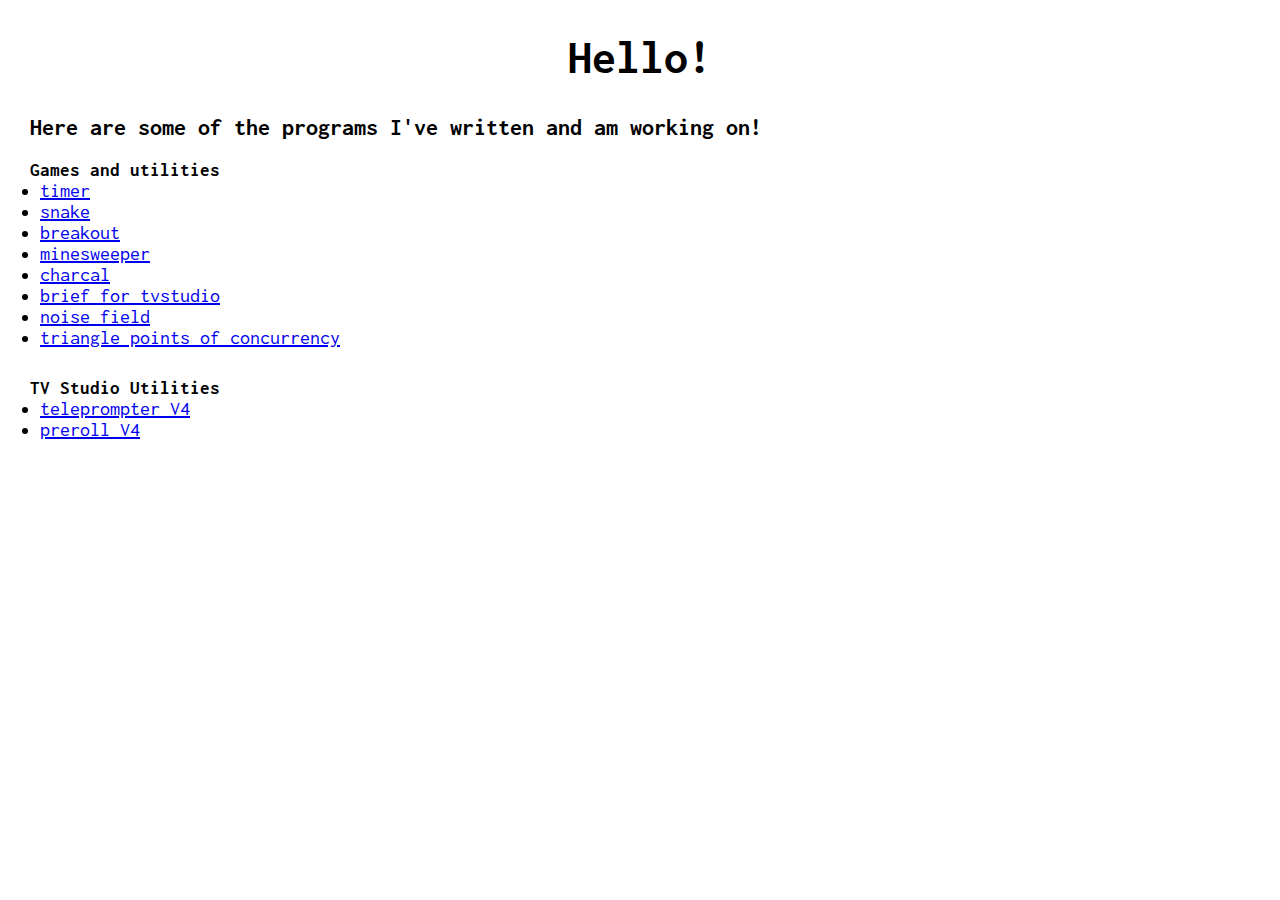
<file: index.html>
<!DOCTYPE html>
<head>
    <title>Welcome!</title>
    <link href="https://fonts.googleapis.com/css?family=Inconsolata" rel="stylesheet">
    <link href="style.css" type="text/css" rel="stylesheet">
</head>
<body>
    <h1>Hello!<h2>
    <h2>Here are some of the programs I've written and am working on!</h2>
    <h3>Games and utilities</h3>
        <ul>
            <li><a href="/timer/">timer</a></li>
            <li><a href="/snake/">snake</a></li>
            <li><a href="/breakout/">breakout</a></li>
            <li><a href="/minesweeper/">minesweeper</a></li>
            <li><a href="/charcal/">charcal</a></li>
            <li><a href="/brief/">brief for tvstudio</a></li>
            <li><a href="/noisefield/">noise field</a></li>
            <li><a href="/triangles/">triangle points of concurrency</a></li>
        </ul>
        <h3>TV Studio Utilities</h3>
        <ul>
            <li><a href="/prompter_v4/">teleprompter V4</a></li>
            <li><a href="/preroll_v4">preroll V4</a></li>
        </ul>
    </body>
</file>
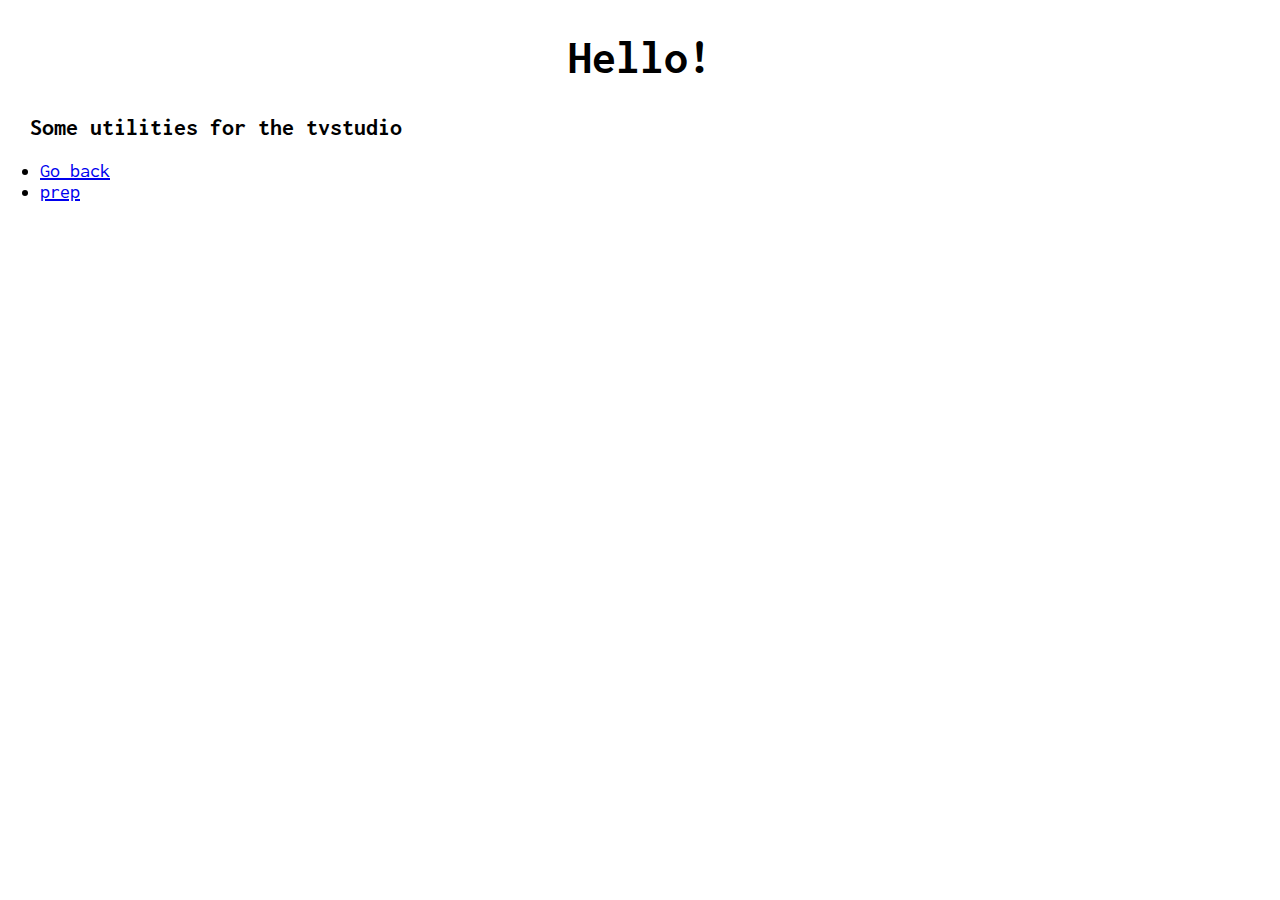
<file: tvstudio.html>
<!DOCTYPE html>
<head>
    <title>TVStudio utilities</title>
    <link href="https://fonts.googleapis.com/css?family=Inconsolata" rel="stylesheet">
    <link href="style.css" type="text/css" rel="stylesheet">
</head>
<body>
    <h1>Hello!</h1>
    <h2>Some utilities for the tvstudio</h2>
    <ul>
        <li><a href="/index.html">Go back</a></li>
        <li><a href="/tvstudio/prep/">prep</a></li>
    </ul>
</body>
</file>
<file: style.css>
body {
    margin: 0;
    font-family: 'Inconsolata', monospace;
}
h1 {
    font-size: 48px;
    text-align: center;
}
h2 {
    margin-left: 30px;
    margin-right: 30px;
}
h3 {
    margin-left: 30px;
    margin-bottom: 0px; 
}

ul {
    margin-top: 0px;
    margin-bottom: 30px;
}

li {
    font-size: 20px;
}
</file>
